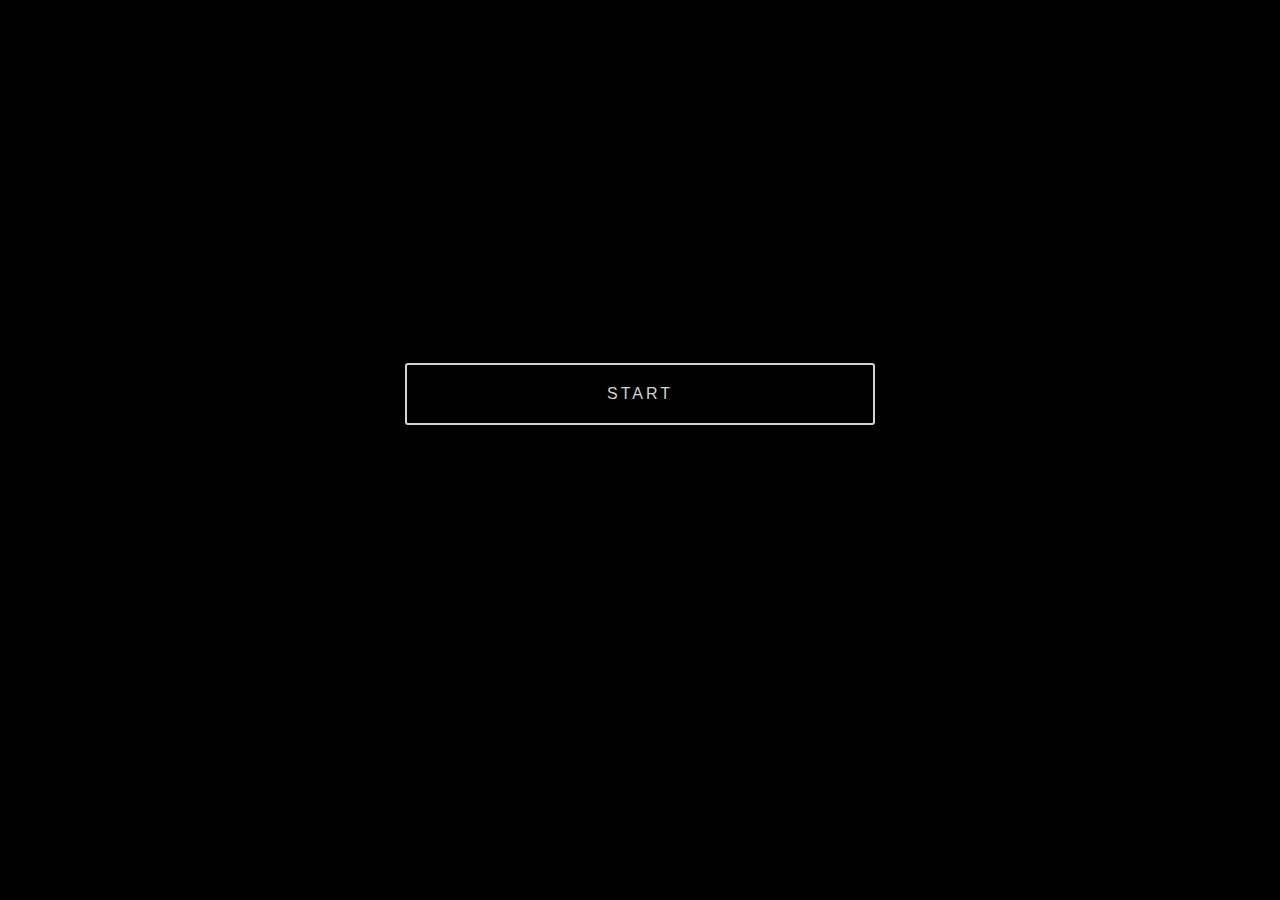
<file: prototype/index.html>
<!DOCTYPE html>
<html>
  <head>
    <meta charset="utf-8" />
    <meta
      name="viewport"
      width="device-width,"
      initial-scale="1.0,"
      maximum-scale="1.0,"
      user-scalable="0"
    />

    <title>Prototype</title>

    <!-- CSS stylesheet(s) -->
    <link rel="stylesheet" type="text/css" href="css/style.css" />

    <!-- Library script(s) go here -->
  </head>

  <body>
    <!-- The video -->
    <div id = "vidBox" class = "vidBox">
    <video id="video" width="800" playsinline>
      <source src="assets/video.mp4" type="video/mp4">
      Your browser does not support the video tag.
    </video>
  </div>

    <!-- The buttons -->
    <button id ="startbtn" onclick="start()">Start</button>
    <div id="buttonBox" class="buttonBox">
      <button id="option1" onclick="play()" > Option 1</button>
      <button id="option2" onclick="setCurTime(6)"> Option 2 </button>
    </div>


    <!-- My script(s) -->
    <script src="js/script.js"></script>
  </body>
</html>
</file>
<file: prototype/css/style.css>
/*********************************************

Here is a description of any special CSS used.
By default that's nothing.

**********************************************/

body {
  background-color: black;
  padding: 0;
  margin: 0;
  display: grid; /* Set up the grid and justify/align to center */
  justify-content: center;
  align-content: center;
  height: 100vh; /* Body is the height of the viewport */
  overflow: hidden; /* Hide anything that goes off the window size */
}

.vidBox {
  display: none;
  color: 	#D3D3D3;
  border: 2px solid;
  border-radius: 3px;
  padding: 5px;
}

.buttonBox {
  visibility: hidden;
  display: block;
  text-align: center;
  margin: 25px auto;
}

/* CSS */
button {
  background-color: black;
  font-family: "Open Sans", sans-serif;
  font-size: 16px;
  letter-spacing: 3px;
  text-transform: uppercase;
  color: 	#D3D3D3;
  cursor: pointer;
  border: 2px solid;
  border-radius: 3px;
  padding: 20px 50px;
  margin-left: 30px;
  margin-right: 30px;
  position: relative;
  user-select: none;
  -webkit-user-select: none;
  touch-action: manipulation;
}

button:active {
  top: 5px;
  left: 5px;
}
</file>
